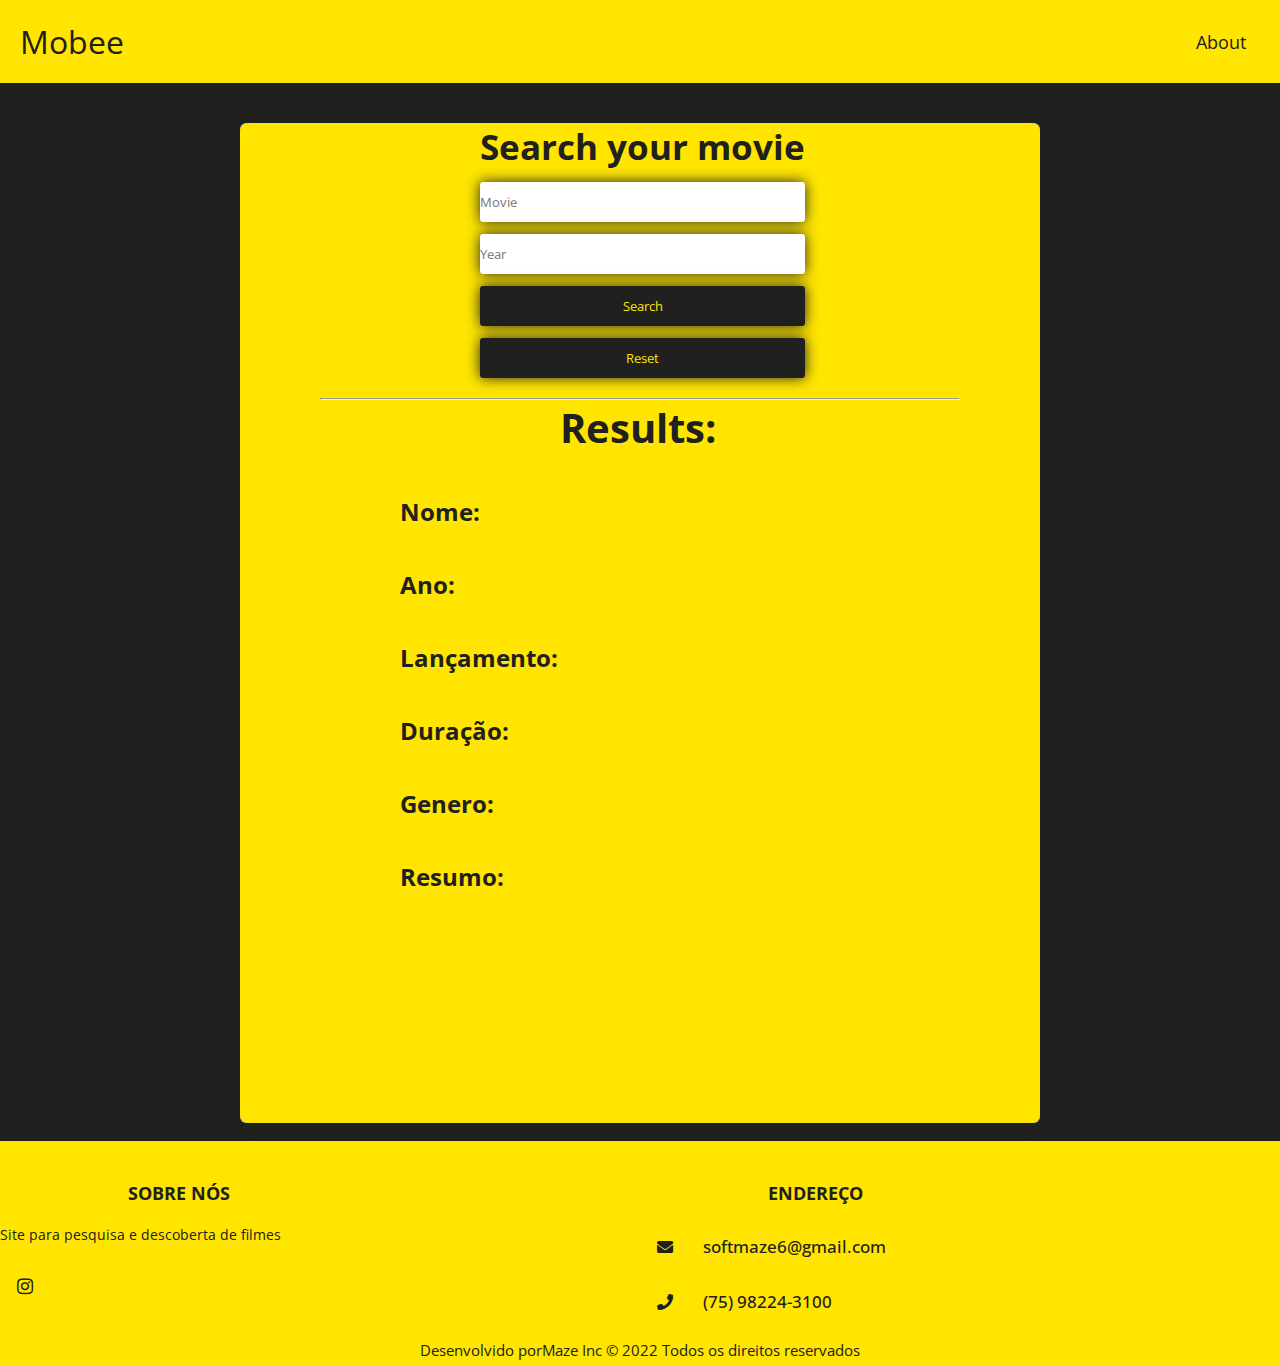
<file: index.html>
<!DOCTYPE html>
<html>
<head>
	<title>Mobee</title>
	<link rel="stylesheet" href="style.css">
	<link rel="preconnect" href="https://fonts.googleapis.com">
	<link rel="preconnect" href="https://fonts.gstatic.com" crossorigin>
	<link href="https://fonts.googleapis.com/css2?family=Open+Sans:wght@700&display=swap" rel="stylesheet">
	<link rel="preconnect" href="https://fonts.googleapis.com">
	<link rel="preconnect" href="https://fonts.gstatic.com" crossorigin>
	<link href="https://fonts.googleapis.com/css2?family=Open+Sans:wght@700;800&display=swap" rel="stylesheet">
	<link rel="stylesheet" href="https://use.fontawesome.com/releases/v5.6.3/css/all.css">
    <meta name="viewport" content="width=device-width, initial-scale=1.0">
</head>
<body>
	<nav class="navbar">
     <!-- LOGO -->
     <div class="logo">Mobee<i class="fa-solid fa-bee"></i></div>
     <!-- NAVIGATION MENU -->
     <ul class="nav-links">
       <!-- USING CHECKBOX HACK -->
       <input type="checkbox" id="checkbox_toggle" />
       <label for="checkbox_toggle" class="hamburger">&#9776;</label>
       <!-- NAVIGATION MENUS -->
       <div class="menu">
         <li><a href="help.html">About</a></li>
       </div>
     </ul>
    </nav>

<section class="container">
	
<div class="filme">
	<form id="forms">
        <h1 class="title">Search your movie</h1>
        <input id="nome" type="name" placeholder="Movie" required/><br>
        <input id="ano" type="number" placeholder="Year"><br>
        <input class="btn" type="submit" value="Search"><br>
        <input class= "btn" type="reset" >   
    </form>
    <hr size="2" width="80%">
    <h1 class="title2">Results:</h1>
    <h2 id="title">Nome:</h2>
    <h2 id="year">Ano:</h2>
    <h2 id="lan">Lançamento:</h2>
    <h2 id="dur">Duração:</h2>
    <h2 id="gen">Genero:</h2>
    <h2 id="plot">Resumo:</h2>
</div>
</section>

<script src="https://ajax.googleapis.com/ajax/libs/jquery/3.3.1/jquery.min.js"></script>

<script>
    var form = document.getElementById("forms");
    var nome = document.getElementById("nome");
    var ano = document.getElementById("ano");

    form.addEventListener("submit", function(e){

        document.getElementById("title").innerHTML = nome.value;
        document.getElementById("year").innerHTML = ano.value;

        let filme = nome.value;
        let year = ano.value;
        let code = "b1fcacb";

        var linkUrl = `http://www.omdbapi.com/?t=${filme}&y=${ano}&apikey=${code}`

        $.getJSON(linkUrl, function(data){
            //console.log("Esta é a função");
            //console.log(data.Title);
            document.getElementById("title").innerHTML = data.Title;
            document.getElementById("year").innerHTML = data.Year;
            document.getElementById("lan").innerHTML = data.Released;
            document.getElementById("dur").innerHTML = data.Runtime;
            document.getElementById("gen").innerHTML = data.Genre;
            document.getElementById("plot").innerHTML = data.Plot;
        });


        e.preventDefault();
    }); 
</script>

<footer>
    <div class="main-content">
        <div class="left box">
            <h2>Sobre nós</h2>
            <div class="content">
                <p>Site para pesquisa e descoberta de filmes</p>
                <div class="social">
                   <a href="https://www.instagram.com/imdcgo/"><span class="fab fa-instagram"></span></a>
                </div>
            </div>
        </div>
        <div class="center box">
            <h2>Endereço</h2>
            <div class="email">
                <a href="mailto:suportesmallze@gmail.com"><span class="fas fa-envelope"></span></a>
                <span class="text">softmaze6@gmail.com</span>
            </div>
            <div class="Numero">
                <a href="#"><span class="fas fa-phone"></span></a>
                <span class="text">(75) 98224-3100</span>
            </div>
        </div>
    </div>
    <div class="bottom">
        <div class="center">
            <span class="credit">Desenvolvido por<a href="https://www.instagram.com/imdcgo">Maze Inc</a></span>
            <span>© 2022 Todos os direitos reservados</span>
        </div>
    </div>
</footer>
</body>
</html>
</file>
<file: style.css>
*{
	margin: 0;
	padding: 0;
	box-sizing: border-box;

}

body{
	background-color: #20201F;
}

a{
	text-decoration: none;
	font-family: 'Open Sans', sans-serif;

}

h2{
	margin-top: 40px;
	margin-left: 20%;
}

li{
	list-style: none;
}

.titulo{
	margin-left: 15px;
	margin-top: 15px;
	font-size: 40px;
}

p{
	margin-top: 45px
	margin-left: 25px;
	font-size: 26px;
}

hr{
	margin-left: 10%;
	background: #20201F;
	margin-top: 20px; 
}

.title2{
	margin-left: 40%;
	font-size: 40px;
}

.container{
	max-width: 800px;
	margin: 0px auto 18px auto;
	margin-top: 12px;
	background: #f0f0f0;
	border-radius: 6px;
	height: 1000px;
}

.filme {
width: 100%;
height: 100%;
background: #FFE500;
color: #20201F;
font-family: 'Open Sans', sans-serif;
border-radius: 8px;
box-shadow: 0 0 1em #20201F;

}

.title{
	margin-top: 40px;
	margin-left: 30%;
	font-size: 35px;
}

input{
	width: 325px;
	margin-left: 30%;
	height: 40px;
	margin-top: 12px;
	border-radius: 3px;
	border: none;
	outline: none;
	font-family: 'Open Sans', sans-serif;
	box-shadow: 0 0 1em #20201F;
}

.btn{
	background: #20201F;
	color: #FFE500;
	cursor: pointer;
}



.navbar {
 display: flex;
 align-items: center;
 justify-content: space-between;
 padding: 20px;
 background-color: #FFE500;
 color: #20201F;
}
.nav-links a {
 color: #20201F;
}
/* LOGO */
.logo {
 font-size: 32px;
 font-family: 'Open Sans', sans-serif;
}
/* NAVBAR MENU */
.menu {
 display: flex;
 gap: 1em;
 font-size: 18px;
}
.menu li:hover {
 	color: #FFE500;
 	border-radius: 3px;
 	transition: 0.5s ease;
}
.menu li {
 padding: 5px 14px;
}

input[type=checkbox]{
 display: none;
} 
/*HAMBURGER MENU*/
.hamburger {
 display: none;
 font-size: 24px;
 user-select: none;
}
/* APPLYING MEDIA QUERIES */
@media (max-width: 768px) {
.menu { 
 display:none;
 position: absolute;
 background-color: #FFE500;
 right: 0;
 left: 0;
 text-align: center;
 padding: 16px 0;
}
.menu li:hover {
 display: inline-block;
 transition: 0.3s ease;
}
.menu li + li {
 margin-top: 12px;
}
input[type=checkbox]:checked ~ .menu{
 display: block;
}
.hamburger {
 display: block;
}

.title{
	margin-left: 20%;
}

input{
	margin-left: 20%;
}

}

/*FOOTER*/
div.main-content{
	background: #FFE500;
	color: #20201F;
	display: flex;
	font-family: 'Open Sans', sans-serif;
}

footer{
	bottom: 0px;
	width: 100%;
}

.main-content .box{
	flex-basis: 50%;
}

.box h2{
	font-size: 18px;
	font-weight: 600px;
	text-transform: uppercase;
}

.box .content{
	margin: 20px 0 0 0;
	position: relative;
}
.box .content:after{
	position: absolute;
	content: "";
	width: 15%;
	height: 2px;
}

.box .content:before{
	position: absolute;
	content: "";
	height: 2px;
	width: 100%;
	top: -10px;
}

.left .content .social{
	margin: 20px 0 0 0;
}

.left .content p{
	font-size: 14px;
}

.left .content .social a{
	padding: 0 2px;
}

.left .content .social a span{
	width: 45px;
	height: 45px;
	text-align: center;
	color: #20201F;
	line-height: 45px;
	border-radius: 50%;
	font-size: 18px;
	transition: .5s;
}

.left .content .social a span:hover{
	color: #FFE500;
	background: #20201F;
}
.left .content p{
	text-align: justify;
}

.center .email{
	margin: 20px 0 0 0;
}

.center .email a{
	padding: 0 2px;
}


.center .email a span{
	background: #FFE500;
	height: 45px;
	width: 45px;
	line-height: 45px;
	text-align: center;
	border-radius: 50%;
	color: #20201F;
}

.center .email a span:hover{
	background: #20201F;
	color: #FFE500;
	transition: .5s;
}

.center .Numero{
	margin: 10px 0;
}

.center .Numero a{
	padding: 0 2px;
}

.center .Numero a span{
	background: #FFE500;
	height: 45px;
	width: 45px;
	line-height: 45px;
	text-align: center;
	border-radius: 50%;
	color: #20201F;
	cursor: pointer;
}

.center .Numero a span:hover{
	background: #20201f;
	color: #FFE500;
	transition: .5s;
}

.center .text{
	font-size: 17px;
	font-weight: 500;
	padding-left: 10px;
}

.right .msg{
	margin-top: 10px;
}

.right form input, .right form textarea{
	width: 100%;
	font-size: 17px;
	padding-left: 10px;
	border: 1px solid;
	outline: none;
}

.right form input{
	height: 35px;
}

.right form .text{
	font-size: 17px;
	margin-bottom: 2px;
	color: black;
}

.right form .btn{
	margin-top: 10px;
}

.right form .btn button{
	height: 40px;
	width: 100%;
	background: white;
	font-size: 17px;
	font-weight: 700;
	cursor: pointer;
	outline: none;
	border: none;
	color: #004eff;
	transition: .5s;
}

.right form .btn button:hover{
	background: #004eff;
	color: white;
}

.bottom .center{
	padding: 5px;
	font-size: 15px;
	background: #FFE500;
	color: white;
	text-align: center;
}

.bottom .center span{
	color: #20201f;
	font-family: 'Open Sans', sans-serif;
}
.bottom .center a{
	color: #20201f;
	text-decoration: none;
}
.bottom .center a:hover{
	text-decoration: underline;
}

@media (max-width:  850px){
	footer{
       background: black;
	}
}
</file>
